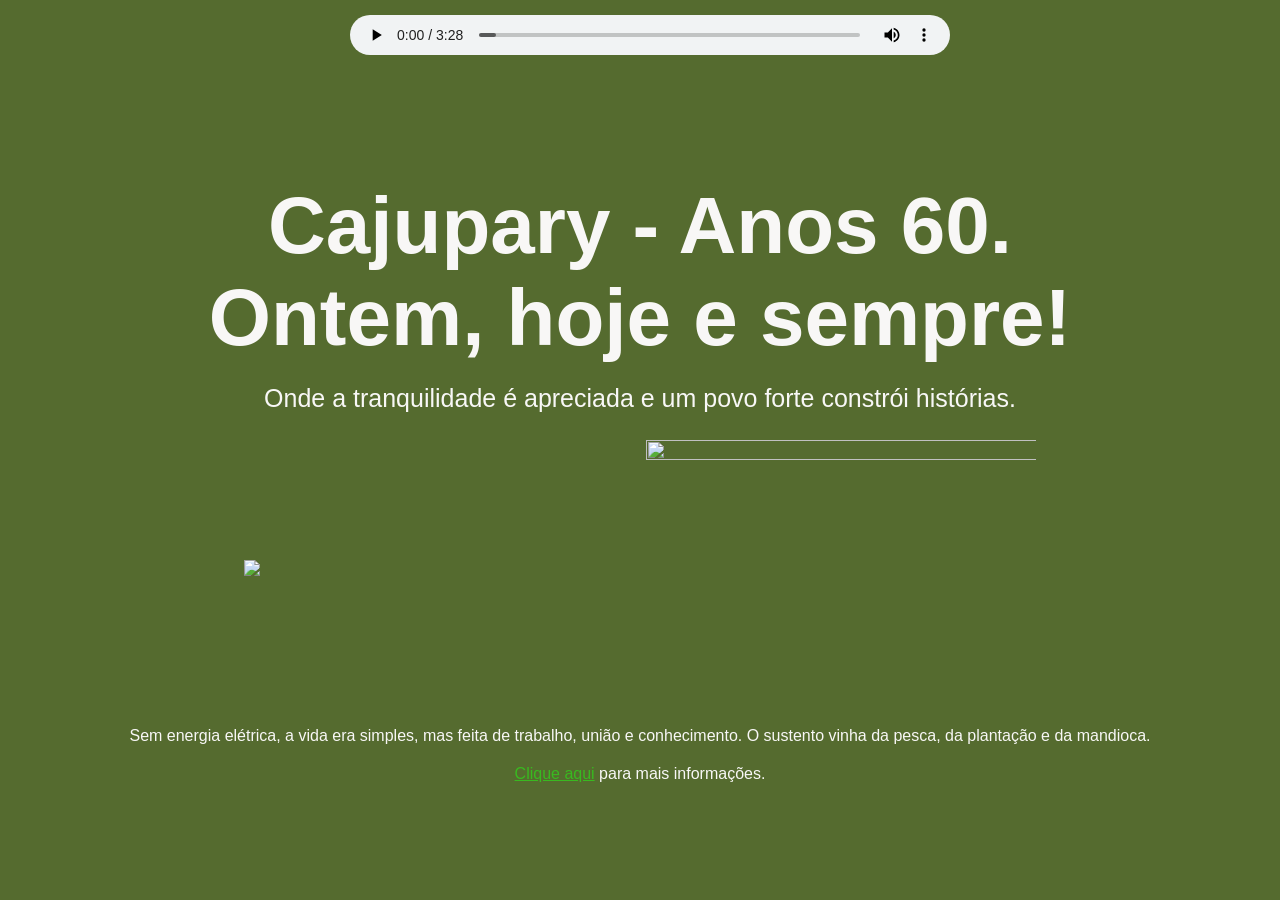
<file: index.html>
<!DOCTYPE html>
<html lang="pt-br">
<head>
    <meta charset="UTF-8">
    <meta name="viewport" content="width=device-width, initial-scale=1.0">
    <title>Cajupary - Anos 60</title>
<style>
    /* Trava a rolagem horizontal na janela principal */
    html, body {
        width: 100%;
        height: 100%;
        margin: 0;
        padding: 0;
        overflow-x: hidden;
        background-color: #556B2F;
    }

    .topo-audio {
        width: 100%;
        height: 70px;
        background-color: #556B2F;
        display: flex;
        justify-content: center;
        align-items: center;
        padding: 0 10px;
    }

    .topo-audio audio {
        width: 100%;
        max-width: 600px;
        height: 40px;
    }

    iframe {
        width: 100%;
        height: calc(100vh - 70px);
        border: none;
        display: block;
    }
</style>
</head>
<body>

    <!-- O player de áudio fica aqui e nunca recarrega -->
    <div class="topo-audio">
        <audio controls autoplay loop src="interior.mp3"></audio>
    </div>

    <!-- O iframe carrega a primeira página inicial -->
    <iframe src="site-principal.html"></iframe>

</body>
</html>
</file>
